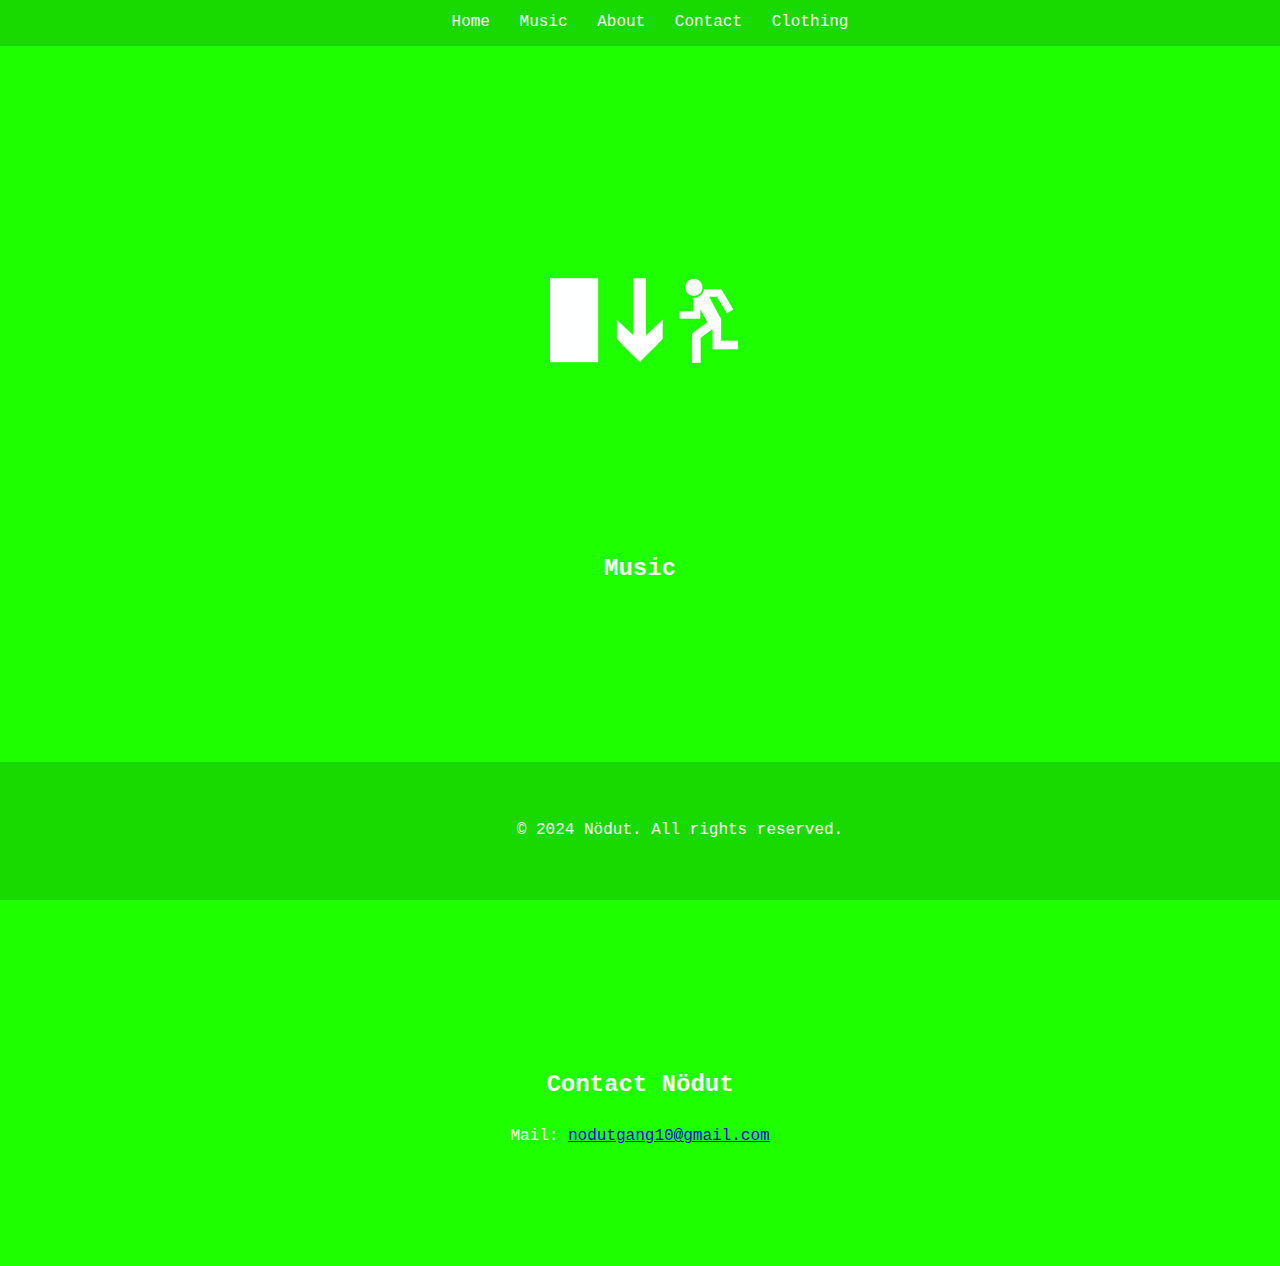
<file: index.html>
<!DOCTYPE html>
<html lang="en">
  <head>
    <meta charset="UTF-8">
    <meta name="viewport" content="width=device-width, initial-scale=1.0">
    <meta http-equiv="X-UA-Compatible" content="ie=edge">
    <meta name="description" content=" ">
    <meta name="keywords" content=" ">
    <meta name="author" content="Nödut">
    <title>Nödut</title>
    <link rel="stylesheet" href="./style.css">
    <link rel="javascript" href="./script.js"
    <link rel="icon" href="NödutgångInvTranWhite.png" type="image/x-icon">
    <script async src="https://pagead2.googlesyndication.com/pagead/js/adsbygoogle.js?client=ca-pub-1346711395216626"
     crossorigin="anonymous"></script>
     
</head>
  <body>
    <nav>
      <ul>
        <li><a href="#home">Home</a></li>
        <li><a href="#music">Music</a></li>
        <li><a href="#about">About</a></li>
        <li><a href="#contact">Contact</a></li>
        <li><a href="clothing.html">Clothing</a></li>
      </ul>
    </nav>

    <div id="home">
    </div>

    <img class="logo" src="NödutgångInvTranWhite.png" alt="Nödut" >

   <main>
        <div id="music">
          <h2>Music</h2>

        </div>

        <div id="about">
          <h2>About Nödut</h2>
         
        </div>

        <div id="contact">
          <h2>Contact Nödut</h2>
          <p>Mail: <a href="mailto:nodutgang10@gmail.com?subject=Nödut%20is%20of%20best">nodutgang10@gmail.com</a>
        </div>

      <footer>
        
        <p>&copy; 2024 Nödut. All rights reserved.</p>
      </footer>

    </main>
    
  </body>
</html>
</file>
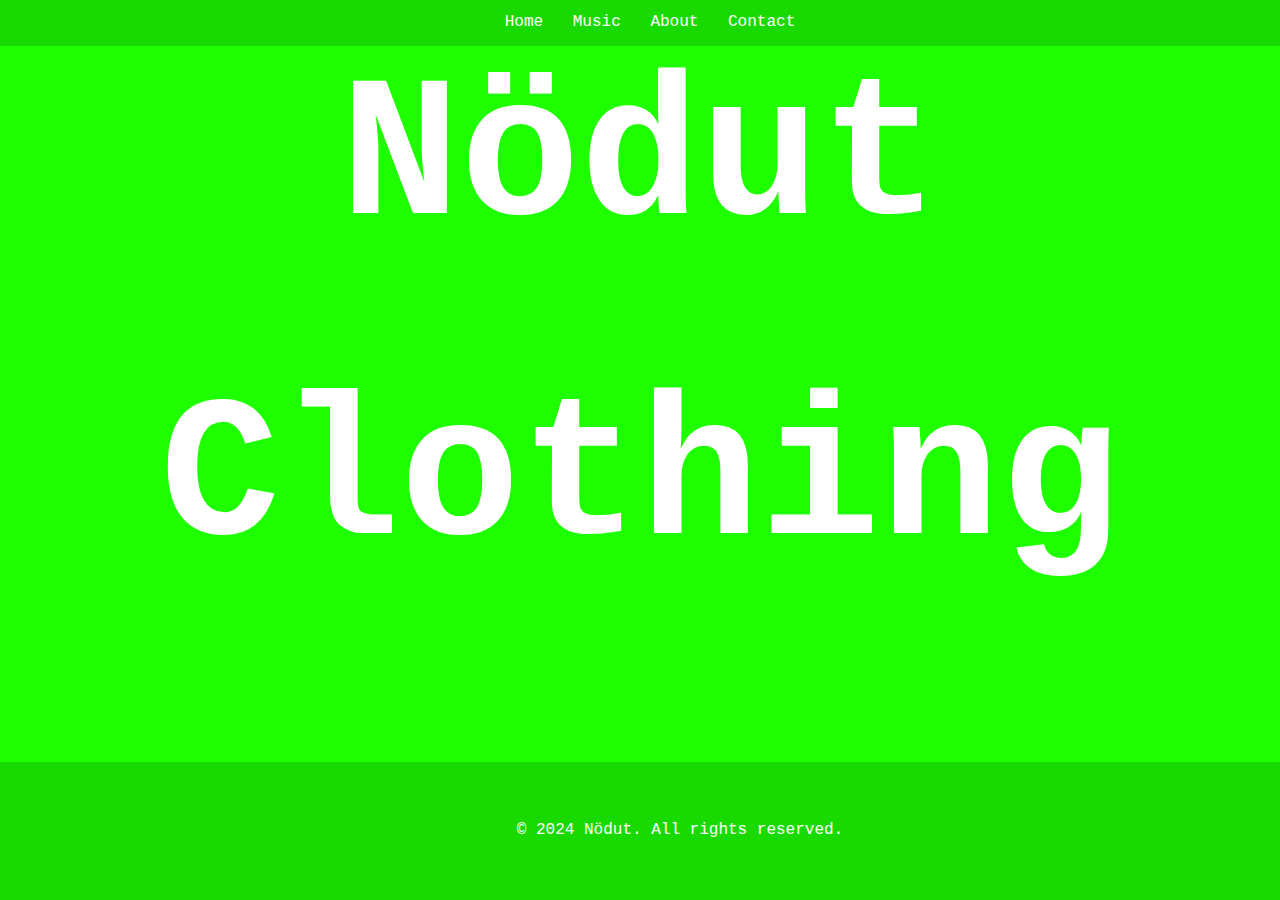
<file: clothing.html>
<!DOCTYPE html>
<html lang="en">
  <head>
    <meta charset="UTF-8">
    <meta name="viewport" content="width=device-width, initial-scale=1.0">
    <meta http-equiv="X-UA-Compatible" content="ie=edge">
    <meta name="description" content=" ">
    <meta name="keywords" content=" ">
    <meta name="author" content="Nödut">
    <title>Nödut clothing</title>
    <link rel="stylesheet" href="./style.css">
    <link rel="javascript" href="./script.js"
    <link rel="icon" href="NödutgångInvTranWhite.png" type="image/x-icon">
    <script async src="https://pagead2.googlesyndication.com/pagead/js/adsbygoogle.js?client=ca-pub-1346711395216626"
     crossorigin="anonymous"></script>
     
</head>
  <body>
    <nav>
      <ul>
        <li><a href="index.html#home">Home</a></li>
        <li><a href="index.html#music">Music</a></li>
        <li><a href="index.html#about">About</a></li>
        <li><a href="index.html#contact">Contact</a></li>
        
      </ul>
    </nav>

    <h1>Nödut Clothing</h1>

 

   <main>

    <script async
  src="https://js.stripe.com/v3/buy-button.js">
</script>

<script async
  src="https://js.stripe.com/v3/buy-button.js">
</script>

<stripe-buy-button
  buy-button-id="buy_btn_1PRtNXKY4rkaXxOE4OBnwXOr"
  publishable-key="pk_test_51PRtDBKY4rkaXxOENPt7IOlscqCzq5H2I3kxX7kUBahTSVer3T0ckWodDVVhgRNPt4EPaOOQclVGGJjNwEH4awpT00Mc1vtiWg"
>
</stripe-buy-button>



<script async
  src="https://js.stripe.com/v3/buy-button.js">
</script>

<stripe-buy-button
  buy-button-id="buy_btn_1PRtTGKY4rkaXxOE7ZHaf3lC"
  publishable-key="pk_test_51PRtDBKY4rkaXxOENPt7IOlscqCzq5H2I3kxX7kUBahTSVer3T0ckWodDVVhgRNPt4EPaOOQclVGGJjNwEH4awpT00Mc1vtiWg"
>
</stripe-buy-button>



<script async
  src="https://js.stripe.com/v3/buy-button.js">
</script>

<stripe-buy-button
  buy-button-id="buy_btn_1PRtaBKY4rkaXxOEHFTiUKNc"
  publishable-key="pk_test_51PRtDBKY4rkaXxOENPt7IOlscqCzq5H2I3kxX7kUBahTSVer3T0ckWodDVVhgRNPt4EPaOOQclVGGJjNwEH4awpT00Mc1vtiWg"
>
</stripe-buy-button>

<br>
      <footer> 
        <p>&copy; 2024 Nödut. All rights reserved.</p>
      </footer>

    </main>
    
  </body>
</html>
</file>
<file: style.css>
body {
    font-family: "Lucida Console", "Courier New", monospace;
    background-color: #1eff00;
    text-align: center;
    color: #ffffff;
  }

h1 {
    font-size: 200px;
}

footer {
  background-color: #19da00;
  padding: 40px;
  position: fixed;
  bottom: 0;
  width: 100vw;
}

body {
  margin: 0;
  padding: 0;
  line-height: 1.6;
}

nav {
  background-color: #19da00;
  padding: 10px;
  position: fixed;
  top: 0;
  width: 100%;
}

nav ul {
  list-style: none;
  margin: 0;
  padding: 0;
}

nav li {
  display: inline;
}

nav a {
  color: #ffffff;
  text-decoration: none;
  padding: 10px;
}

div {
  padding: 100px;
  text-align: center;
}

h1 {
  margin-top: 0;
}

h2 {
  margin-top: 0;
}

.logo {
    width: 30%;
    height: auto;
  }

  .logoclothing {
    width: 15%;
    height: auto;
  }
</file>
